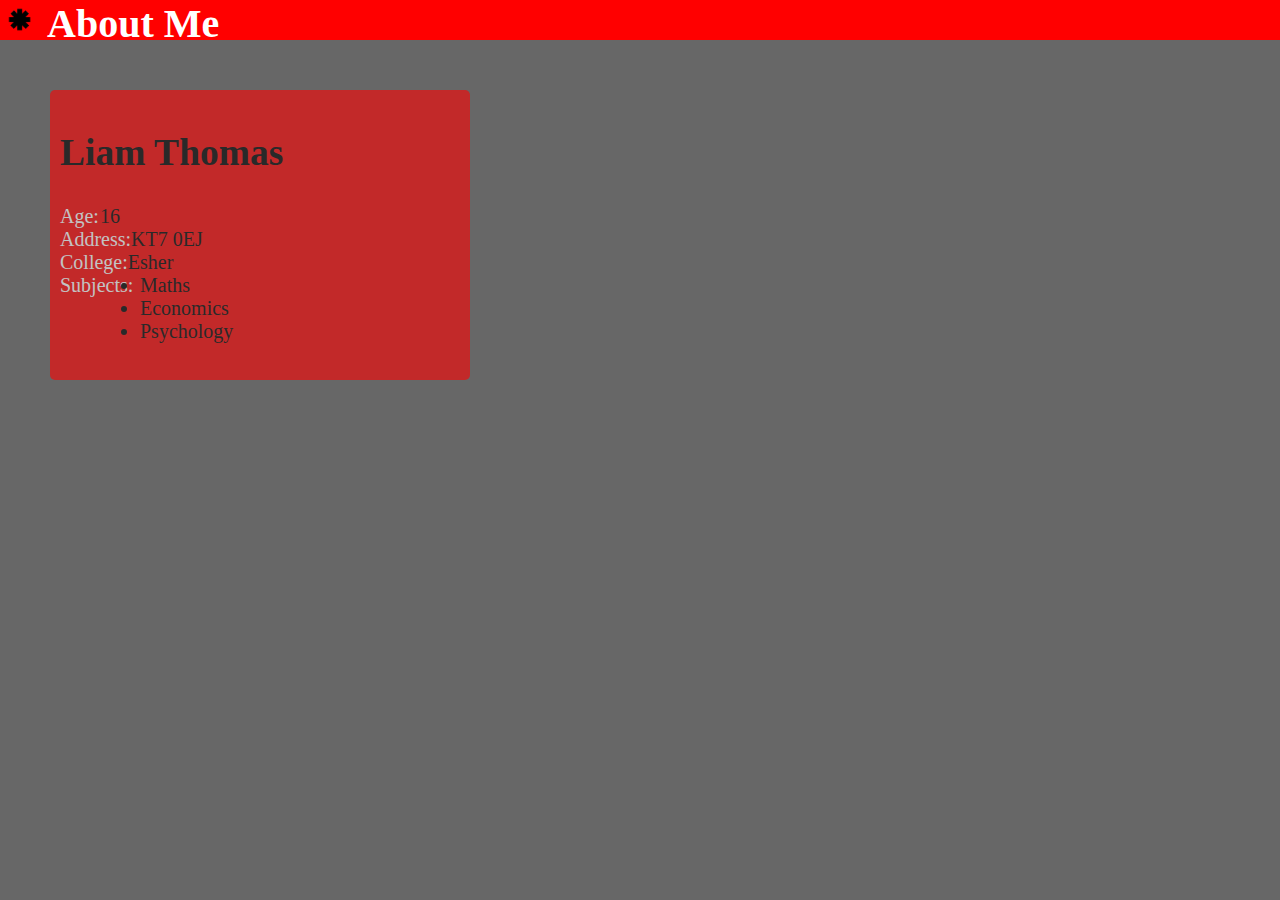
<file: index.html>
<html>
<head>
	<title>About Liam</title>
	<link rel="stylesheet" type="text/css" href="main.css">
</head>
<body>
	<nav class="top-bar">
		<a href="hello.html">
			<img src="rhcp.png">
			<h1>About Me</h1>
		</a>
	</nav>

	<div class="text">
		<h2>Liam Thomas</h2>
		<dl>
			<dt>Age:</dt>
			<dd>16</dd>
			<dt>Address:</dt>
			<dd>KT7 0EJ</dd>
			<dt>College:</dt>
			<dd>Esher</dd>
			<dt>Subjects:</dt>
			<dd>
				<ul>
					<li>Maths</li> 
					<li>Economics</li>
					<li>Psychology</li>
				</ul>
		</dl>
	</div>

</body>
</html>
</file>
<file: main.css>
.top-bar {
	width:100%;
	height:40px;
	background-color: red;
	font-family: Impact;
	font-size: 20px;
	padding-right: 5px;
}
a {
	text-decoration: none;
}
a:hover {
	color:white;
}
nav img {
	width: 39;
	height: 39;
	float: left;
	margin-right: 8px;
}
.text{
		border-radius: 5px;
		margin: 50px;
		padding: 10px ;
		width:400px;
		height:270px;
		font-size: 25px;
		font-family: Impact;
		background-color: red;
		opacity: 0.6;
}
.text:hover{
	opacity: 0.8;
}
dl{
	font-size: 20px;
}
dl dt {
	float:left;
	color:white;
}
body {
	background: url("http://upload.wikimedia.org/wikipedia/commons/3/3c/Mojave_Desert.jpg") no-repeat center center fixed;
	-webkit-background-size: cover;
  -moz-background-size: cover;
  -o-background-size: cover;
  background-size: cover;
	background-color: #676767;
	margin:0;
}
</file>
